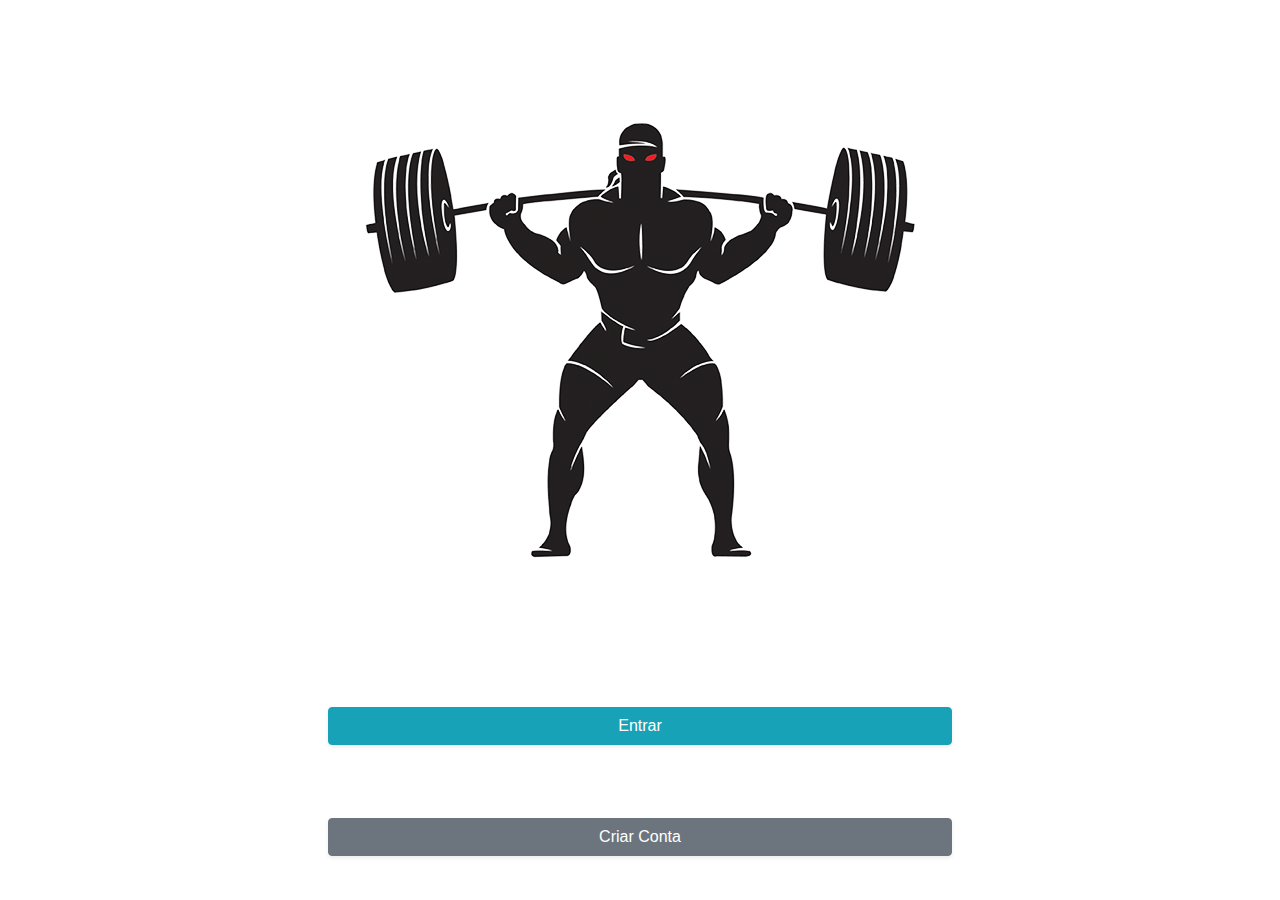
<file: index.html>
<!DOCTYPE html>
<html>

<head>
  <meta charset="utf-8">
  <meta http-equiv="X-UA-Compatible" content="IE=edge">
  <title>Home</title>
  <link rel="apple-touch-icon" sizes="180x180" href="apple-touch-icon.png">
  <link rel="icon" type="image/png" sizes="32x32" href="favicon-32x32.png">
  <link rel="icon" type="image/png" sizes="16x16" href="favicon-16x16.png">
  <link rel="manifest" href="site.webmanifest">
  <link rel="mask-icon" href="safari-pinned-tab.svg" color="#5bbad5">
  <meta name="msapplication-TileColor" content="#da532c">
  <meta name="theme-color" content="#ffffff">
  <meta name="viewport" content="width=device-width, initial-scale=1, shrink-to-fit=no">
  <link rel="stylesheet" href="res/css/bootstrap.css">
  <link rel="stylesheet" href="res/css/estilos.css">
  <script src="./res/js/start.js" defer></script>
  <script src="./res/js/first.js" defer></script>
</head>

<body>

  <div class="container p-2 h-100">
    <div class="row text-center align-content-center h-75">
      <div class="col-12">
        <img src="res/img/logo.png" class="img-fluid" alt="logo" title="logo">
      </div>

    </div>
    <div class="row h-25 align-content-around">
      <div class="col-12"><a href="./login.html" class="btn btn-info btn-block shadow-sm">Entrar</a></div>
      <div class="col-12"><a href="./cadastro.html" class="btn btn-secondary btn-block shadow-sm">Criar Conta</a></div>
    </div>
  </div>

  <script src="res/js/jquery-3.4.1.slim.min.js"></script>
  <script src="res/js/popper.min.js"></script>
  <script src="res/js/bootstrap.min.js"></script>
  <script src="res/js/fontawesome.js"></script>
</body>

</html>
</file>
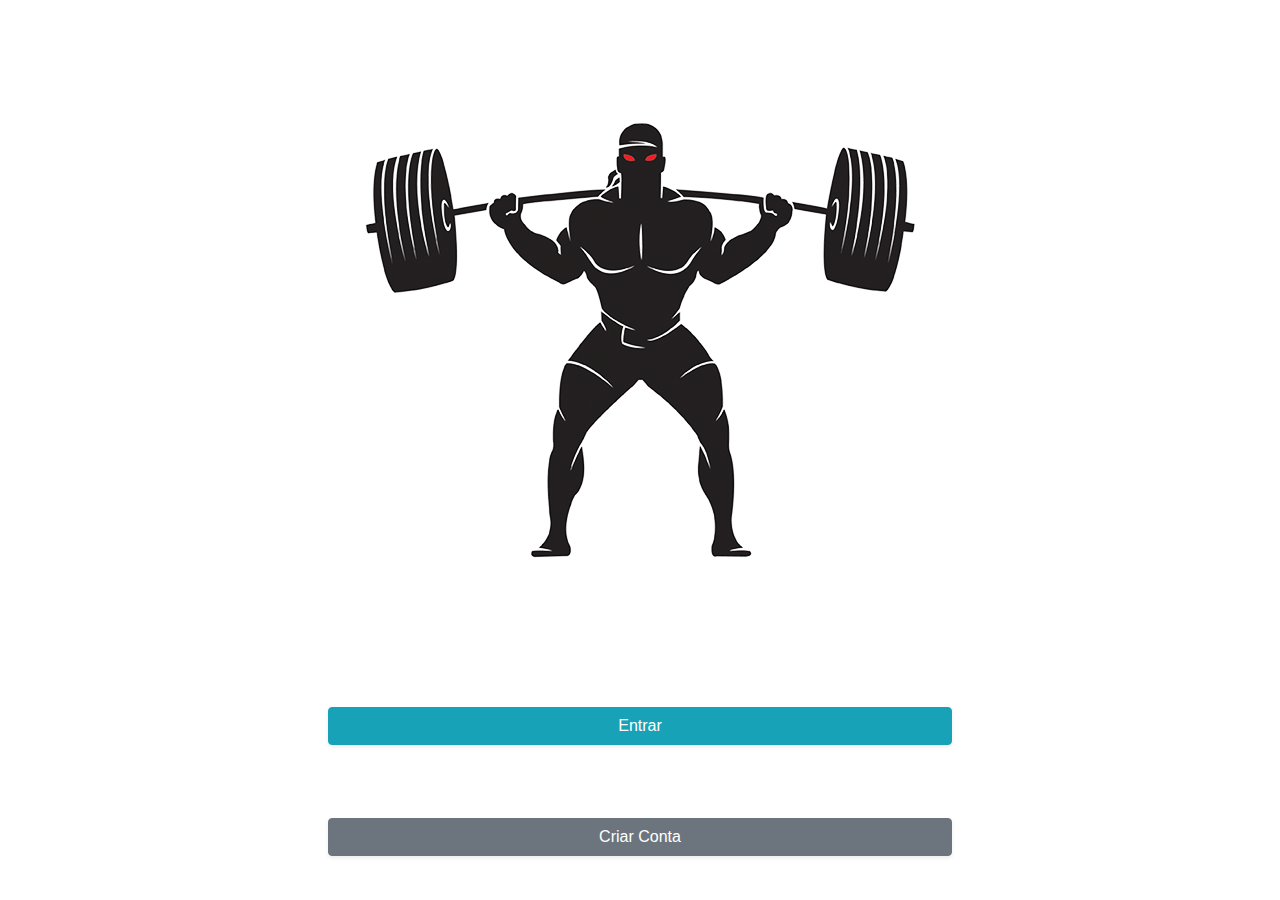
<file: editex.html>
<!DOCTYPE html>
<html>

<head>
  <meta charset="utf-8">
  <meta http-equiv="X-UA-Compatible" content="IE=edge">
  <title>Editar Exercicio</title>
  <link rel="apple-touch-icon" sizes="180x180" href="apple-touch-icon.png">
  <link rel="icon" type="image/png" sizes="32x32" href="favicon-32x32.png">
  <link rel="icon" type="image/png" sizes="16x16" href="favicon-16x16.png">
  <link rel="manifest" href="site.webmanifest">
  <link rel="mask-icon" href="safari-pinned-tab.svg" color="#5bbad5">
  <meta name="msapplication-TileColor" content="#da532c">
  <meta name="theme-color" content="#ffffff">
  <meta name="viewport" content="width=device-width, initial-scale=1, shrink-to-fit=no">
  <link rel="stylesheet" href="res/css/bootstrap.css">
  <link rel="stylesheet" href="res/css/estilos.css">
  <script src="./res/js/start.js" defer></script>
  <script src="./res/js/editex.js" defer></script>
</head>

<body>
<div class="container-fluid">
    <div class="row">
      <div class="col-12 p-2">
        <h1 class="display-7 text-center">Editando Exercicio</h1>
      </div>
      <div class="col-12">
        <form>
          <div class="row">
            <div class="col-12 p-2">
              <input type="text" class="form-control" name="editNomeEx" id="editNomeEx" value="">
            </div>
          </div>
          <div class="row">
            <div class="col-12 p-2">
              <textarea class="form-control" name="editDescricaoEx" id="editDescricaoEx" cols="30" rows="5"></textarea>
            </div>
          </div>
          <div class="row">
            <div class="col-12 p-2">
              <input type="number" class="form-control" name="editDescansoEx" id="editDescansoEx">
            </div>
          </div>
          <div class="row">
            <div class="col-12 p-2">
              <a class="btn btn-block btn-success" href="#" id="btnConfirmarEdit">Confirmar</a>
            </div>
          </div>
        </form>
      </div>
    </div>
</div>


<div class="container-fluid">
  <!-- Nav Bottom -->
  <div class="navFill"></div>
    <div class="row fixed-bottom nav-bottom text-center nav-bg">
      <div class="col-4">
        <a href="./perfil.html">
          <i class="fas fa-arrow-left fa-2x text-dark"></i>
        </a>
      </div>
      <div class="col-4"><a href="./perfil.html"><i class="fas fa-home fa-2x preto"></i></a></div>
      <div class="col-4"></div>
    </div>
</div>

  <script src="res/js/jquery-3.4.1.slim.min.js"></script>
  <script src="res/js/popper.min.js"></script>
  <script src="res/js/bootstrap.min.js"></script>
  <script src="res/js/fontawesome.js"></script>
</body>

</html>
</file>
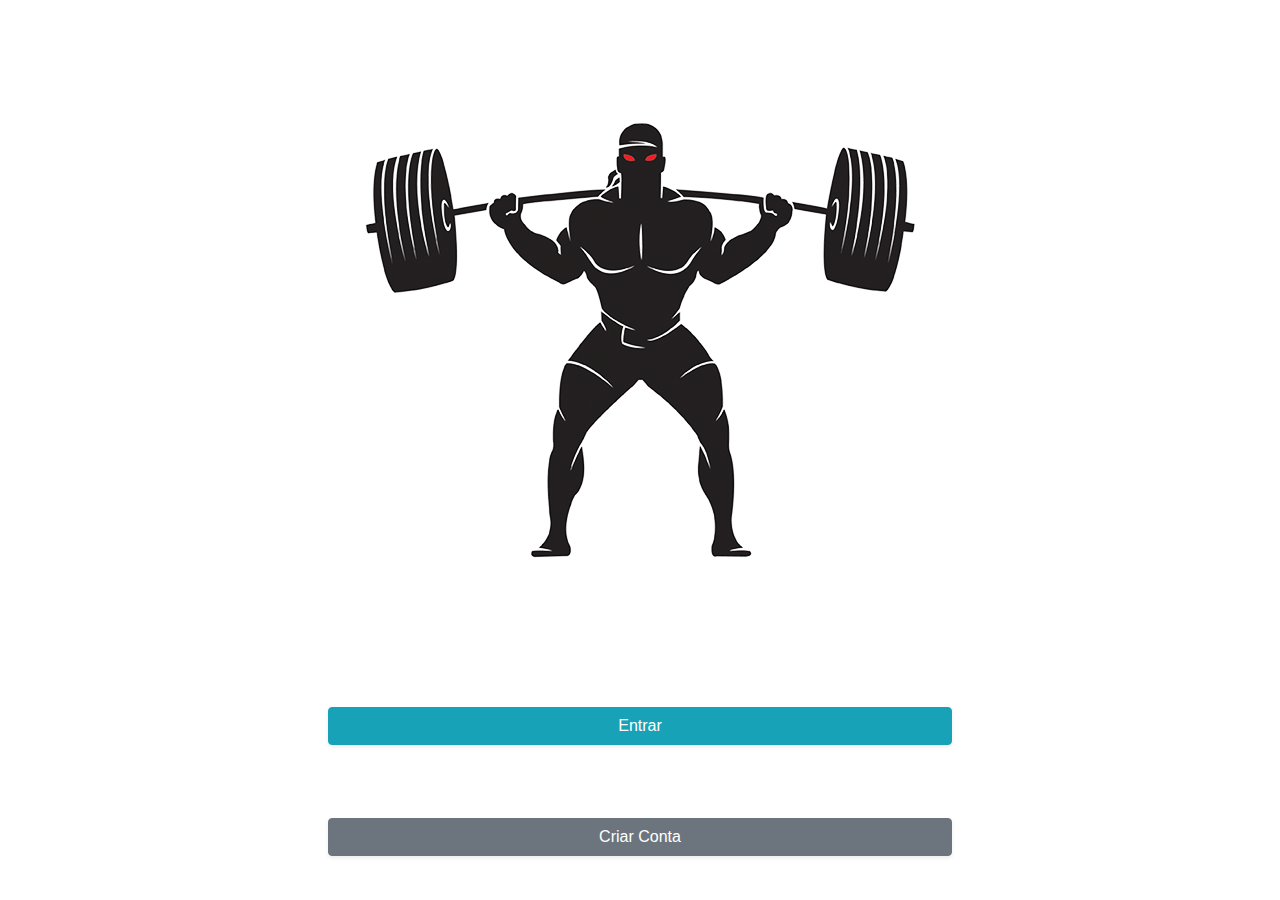
<file: edittreino.html>
<!DOCTYPE html>
<html>

<head>
  <meta charset="utf-8">
  <meta http-equiv="X-UA-Compatible" content="IE=edge">
  <title>Editar Treino</title>
  <link rel="apple-touch-icon" sizes="180x180" href="apple-touch-icon.png">
  <link rel="icon" type="image/png" sizes="32x32" href="favicon-32x32.png">
  <link rel="icon" type="image/png" sizes="16x16" href="favicon-16x16.png">
  <link rel="manifest" href="site.webmanifest">
  <link rel="mask-icon" href="safari-pinned-tab.svg" color="#5bbad5">
  <meta name="msapplication-TileColor" content="#da532c">
  <meta name="theme-color" content="#ffffff">
  <meta name="viewport" content="width=device-width, initial-scale=1, shrink-to-fit=no">
  <link rel="stylesheet" href="res/css/bootstrap.css">
  <link rel="stylesheet" href="res/css/estilos.css">
  <script src="./res/js/start.js" defer></script>
  <script src="./res/js/edittreino.js" defer></script>
</head>

<body>

  <div class="container-fluid p-2">
    <div class="row">
      <div class="col-12 text-center">
        <h1 class="display-6 m-0">Editar Treino</h1>
      </div>
    </div>
  </div>

  <div class="container-fluid">
    <div class="row">
      <div class="col-12 p-2">
        <form>
          <input type="text" class="form-control mb-2" name="nTreino" id="editNomeTreino" placeholder="Nome do Treino">
        </form>
      </div>
      <div class="col-12 p-2">
        <h4 class="m-0 font-weight-normal">Selecione os exercícios</h4>
      </div>
      <div class="col-12">
        <ul class="list-group list-group-flush border-bottom mt-1">
          <!-- LISTA VAI AQUI -->
          <div class="row" id="listaEx">
            
          </div>
        </ul>
      </div>

      <div class="col-12 mt-2 p-2">
        <a id="btnConfirmar" href="#" class="btn btn-info btn-block">Confirmar</a>
      </div>
    </div>
  </div>

  <div class="container-fluid">
    <!-- Nav Bottom -->
    <div class="navFill"></div>
    <div class="row fixed-bottom nav-bottom text-center nav-bg">
      <div class="col-4">
        <a href="./perfil.html">
          <i class="fas fa-arrow-left fa-2x text-dark"></i>
        </a>
      </div>
      <div class="col-4"><a href="./perfil.html"><i class="fas fa-home fa-2x preto"></i></a></div>
      <div class="col-4"></div>
    </div>
  </div>

  <script src="res/js/jquery-3.4.1.slim.min.js"></script>
  <script src="res/js/popper.min.js"></script>
  <script src="res/js/bootstrap.min.js"></script>
  <script src="res/js/fontawesome.js"></script>
</body>

</html>
</file>
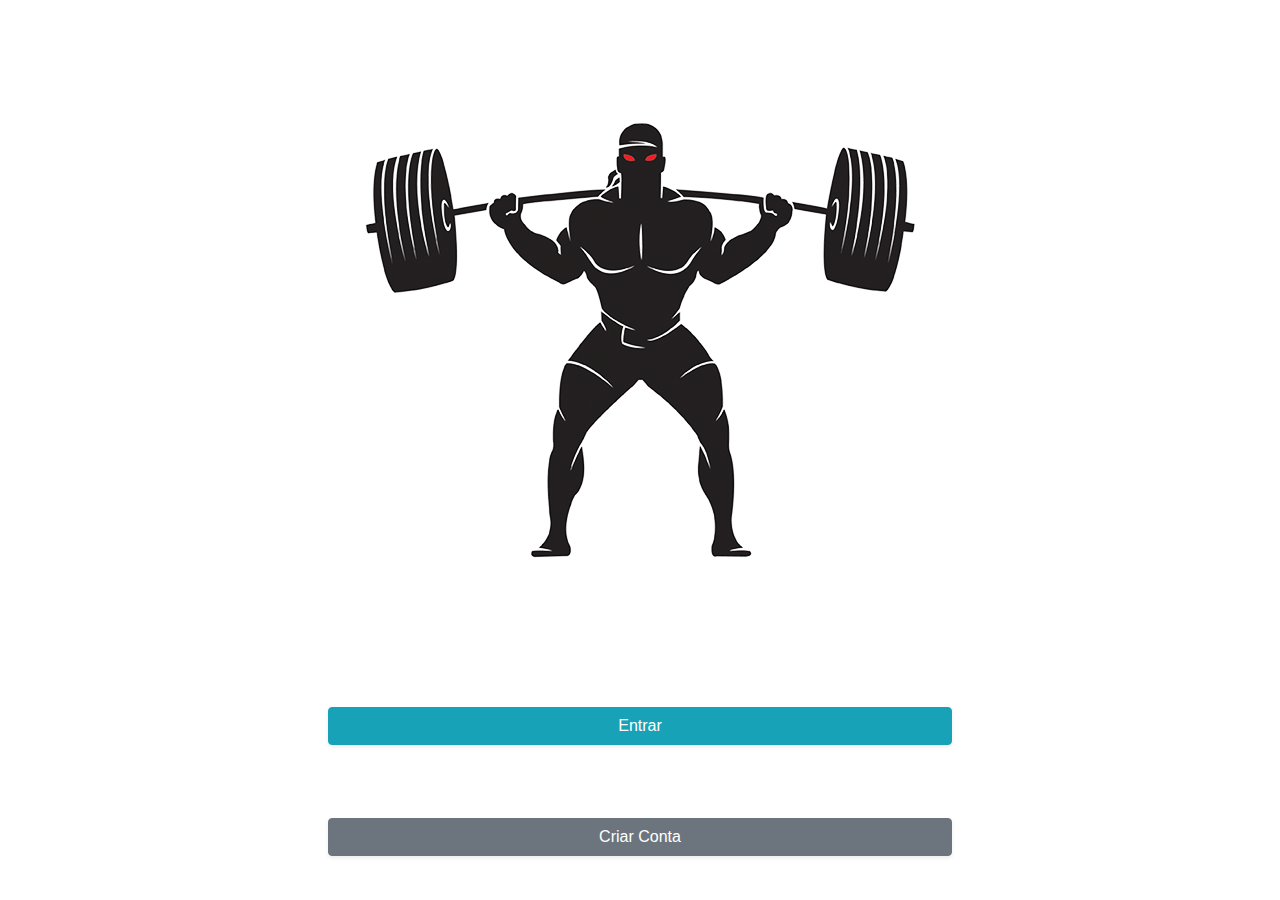
<file: exercicio.html>
<!DOCTYPE html>
<html>

<head>
  <meta charset="utf-8">
  <meta http-equiv="X-UA-Compatible" content="IE=edge">
  <title>Exercício</title>
  <link rel="apple-touch-icon" sizes="180x180" href="apple-touch-icon.png">
  <link rel="icon" type="image/png" sizes="32x32" href="favicon-32x32.png">
  <link rel="icon" type="image/png" sizes="16x16" href="favicon-16x16.png">
  <link rel="manifest" href="site.webmanifest">
  <link rel="mask-icon" href="safari-pinned-tab.svg" color="#5bbad5">
  <meta name="msapplication-TileColor" content="#da532c">
  <meta name="theme-color" content="#ffffff">
  <meta name="viewport" content="width=device-width, initial-scale=1, shrink-to-fit=no">
  <link rel="stylesheet" href="res/css/bootstrap.css">
  <link rel="stylesheet" href="res/css/estilos.css">
  <script src="./res/js/start.js" defer></script>
  <script src="./res/js/exercicio.js" defer></script>
</head>

<body>
  <div class="container-fluid">
    <div class="row p-2">
      <div class="col-12">
        <h1 id="nomeEx" class="display-7 text-center m-0"></h1>
      </div>
      <div id="descEx" class="col-12 border border-secondary rounded p-2 mt-2 mb-4">
      </div>
      <div class="col-12">
        <div class="progress" style="height: 25px;">
          <div id="barra" class="progress-bar progress-bar-striped bg-success" role="progressbar" style="width: 100%">
          </div>
        </div>
        <button id="btnDescansar" class="btn btn-primary btn-block mt-2">Descansar!</button>
        <a id="btnFinalizarEx" href="#" class="btn btn-info btn-block">Finalizar</a>
      </div>
    </div>
  </div>

  <div class="container-fluid">
    <!-- Nav Bottom -->
    <div class="navFill"></div>
    <div class="row fixed-bottom nav-bottom text-center nav-bg">
      <div class="col-4" id="btnVoltar"><a href="#"><i class="fas fa-arrow-left fa-2x text-dark"></i></a></div>
      <div class="col-4"><a href="./perfil.html"><i class="fas fa-home fa-2x preto"></i></a></div>
      <div class="col-4"></div>
    </div>
  </div>

  <script src="res/js/jquery-3.4.1.slim.min.js"></script>
  <script src="res/js/popper.min.js"></script>
  <script src="res/js/bootstrap.min.js"></script>
  <script src="res/js/fontawesome.js"></script>
  <script src="https://canvasjs.com/assets/script/canvasjs.min.js"></script>
</body>

</html>
</file>
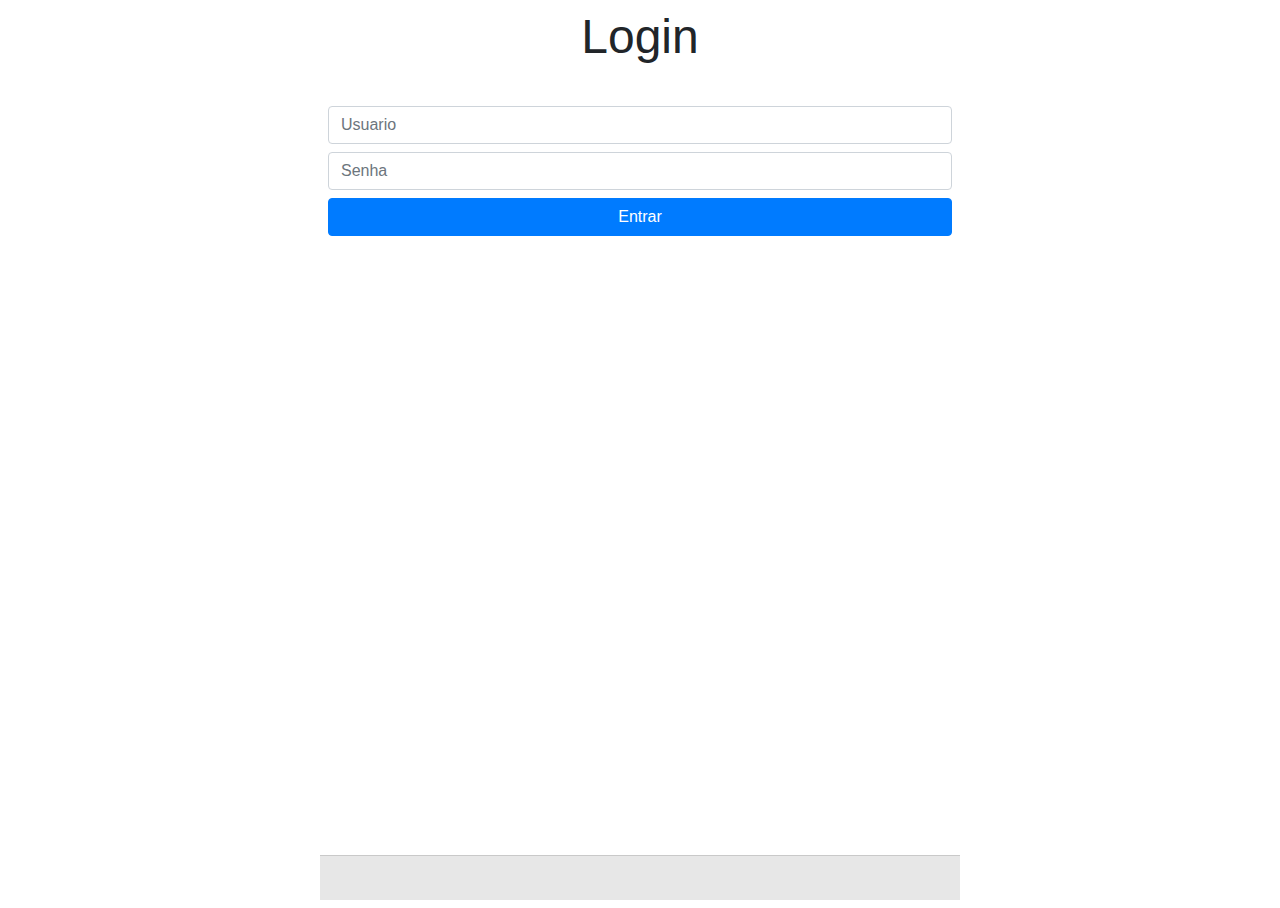
<file: login.html>
<!DOCTYPE html>
<html>

<head>
  <meta charset="utf-8">
  <meta http-equiv="X-UA-Compatible" content="IE=edge">
  <title>Login</title>
  <link rel="apple-touch-icon" sizes="180x180" href="apple-touch-icon.png">
  <link rel="icon" type="image/png" sizes="32x32" href="favicon-32x32.png">
  <link rel="icon" type="image/png" sizes="16x16" href="favicon-16x16.png">
  <link rel="manifest" href="site.webmanifest">
  <link rel="mask-icon" href="safari-pinned-tab.svg" color="#5bbad5">
  <meta name="msapplication-TileColor" content="#da532c">
  <meta name="theme-color" content="#ffffff">
  <meta name="viewport" content="width=device-width, initial-scale=1, shrink-to-fit=no">
  <link rel="stylesheet" href="res/css/bootstrap.css">
  <link rel="stylesheet" href="res/css/estilos.css">
  <script src="./res/js/start.js" defer></script>
  <script src="./res/js/login.js" defer></script>
</head>

<body>

  <div class="container-fluid mb-4 mt-2">
    
      <div class="row">
        <div class="col-12 text-center">
          <h1 class="display-5">Login</h1>
        </div>
      </div>
    
  </div>

  <div class="container-fluid">
    
      <div class="row">
        <div class="col-12 p-2">
          <form>
            <input type="text" class="form-control mb-2" name="login" id="campoLogin" placeholder="Usuario">
            <input type="password" class="form-control mb-2" name="" id="campoSenha" placeholder="Senha">
            <a href="#" class="btn btn-primary btn-block" id="btnEntrar">Entrar</a>
          </form>
        </div>
      </div>
    
  </div>

  <div class="container-fluid">
    <!-- Nav Bottom -->
    <div class="navFill"></div>
    
      <div class="row fixed-bottom nav-bottom text-center nav-bg">
        <div class="col-4">
          <a href="./index.html"><i class="fas fa-arrow-left fa-2x preto"></i></a>
        </div>
        <div class="col-4"></div>
        <div class="col-4"></div>
      </div>
    
  </div>
  <script src="res/js/jquery-3.4.1.slim.min.js"></script>
  <script src="res/js/popper.min.js"></script>
  <script src="res/js/bootstrap.min.js"></script>
  <script src="res/js/fontawesome.js"></script>
  
</body>

</html>
</file>
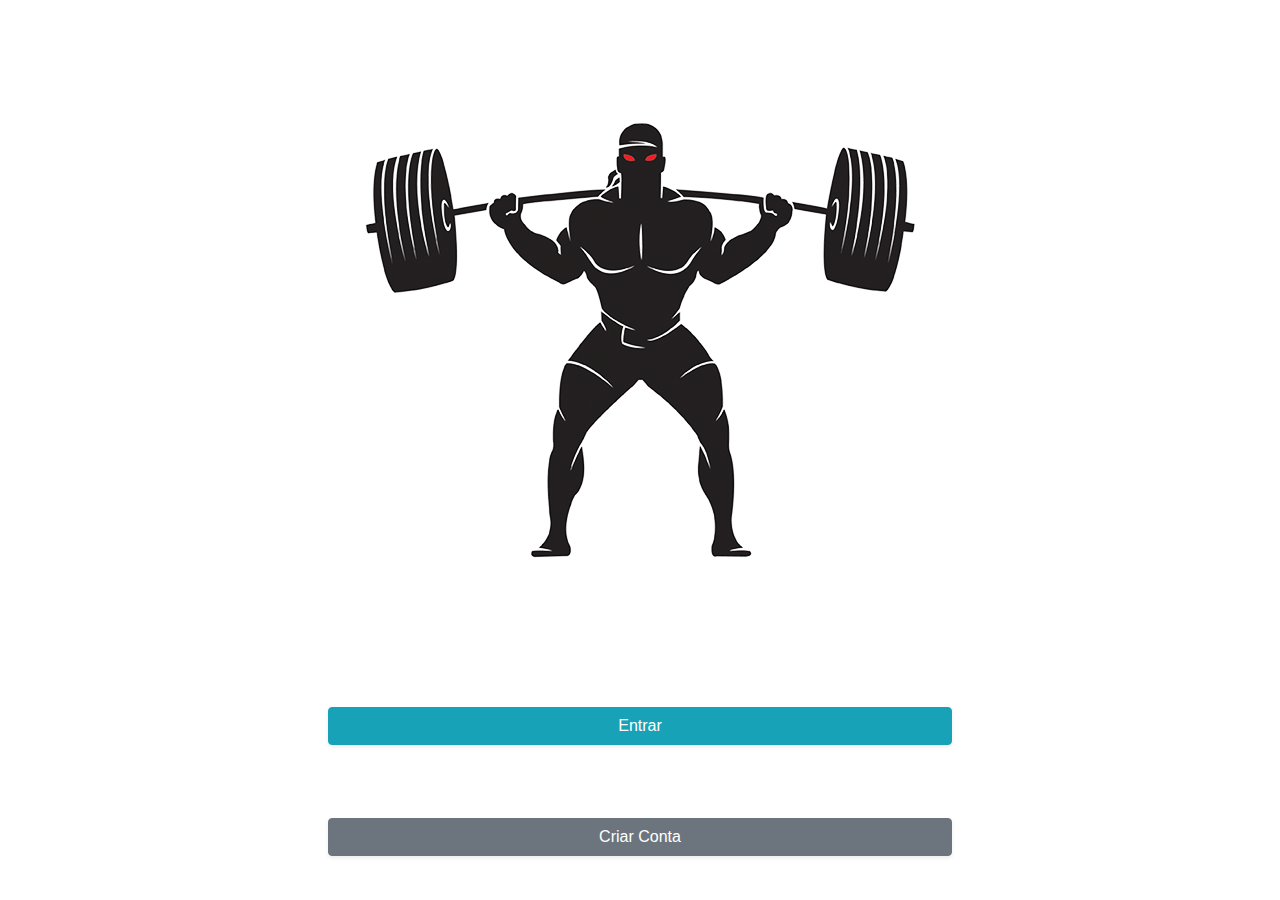
<file: novoex.html>
<!DOCTYPE html>
<html>

<head>
  <meta charset="utf-8">
  <meta http-equiv="X-UA-Compatible" content="IE=edge">
  <title>Novo Exercício</title>
  <link rel="apple-touch-icon" sizes="180x180" href="apple-touch-icon.png">
  <link rel="icon" type="image/png" sizes="32x32" href="favicon-32x32.png">
  <link rel="icon" type="image/png" sizes="16x16" href="favicon-16x16.png">
  <link rel="manifest" href="site.webmanifest">
  <link rel="mask-icon" href="safari-pinned-tab.svg" color="#5bbad5">
  <meta name="msapplication-TileColor" content="#da532c">
  <meta name="theme-color" content="#ffffff">
  <meta name="viewport" content="width=device-width, initial-scale=1, shrink-to-fit=no">
  <link rel="stylesheet" href="res/css/bootstrap.css">
  <link rel="stylesheet" href="res/css/estilos.css">
  <script src="./res/js/start.js" defer></script>
  <script src="./res/js/uuid.min.js" defer></script>
  <script src="./res/js/novoEx.js" defer></script>
</head>

<body>
  
    <div class="container-fluid p-2">
      <div class="row">
        <div class="col-12 text-center">
          <h1 class="display-6 m-0">Novo Exercício</h1>
        </div>
      </div>
    </div>
  

  <div class="container-fluid p-2">
    
      <div class="row">
        <div class="col-12">
          <form>
            <input id="nomeEx" type="text" class="form-control mb-2" name="nEx" placeholder="Nome do Exercício">
            <textarea id="descEx" class="form-control mb-2" name="" id="" cols="30" rows="5" placeholder="Insira aqui a descrição do seu Exercício"></textarea>
            <input id="descanso" class="form-control" type="number" name="descanso" placeholder="Tempo de Descanso (s)">
            <hr>
            <a id="btnConfirmaNovoEx" href="#" class="btn btn-info btn-block">Confirmar</a>
          </form>
        </div>
      </div>
    
  </div>

  <div class="container-fluid">
    <!-- Nav Bottom -->
    <div class="navFill"></div>
    
      <div class="row fixed-bottom nav-bottom text-center nav-bg">
        <div class="col-4"></div>
        <div class="col-4"><a href="./perfil.html"><i class="fas fa-home fa-2x preto"></i></a></div>
        <div class="col-4"></div>
      </div>
    
  </div>

  <script src="res/js/jquery-3.4.1.slim.min.js"></script>
  <script src="res/js/popper.min.js"></script>
  <script src="res/js/bootstrap.min.js"></script>
  <script src="res/js/fontawesome.js"></script>
  
</body>

</html>
</file>
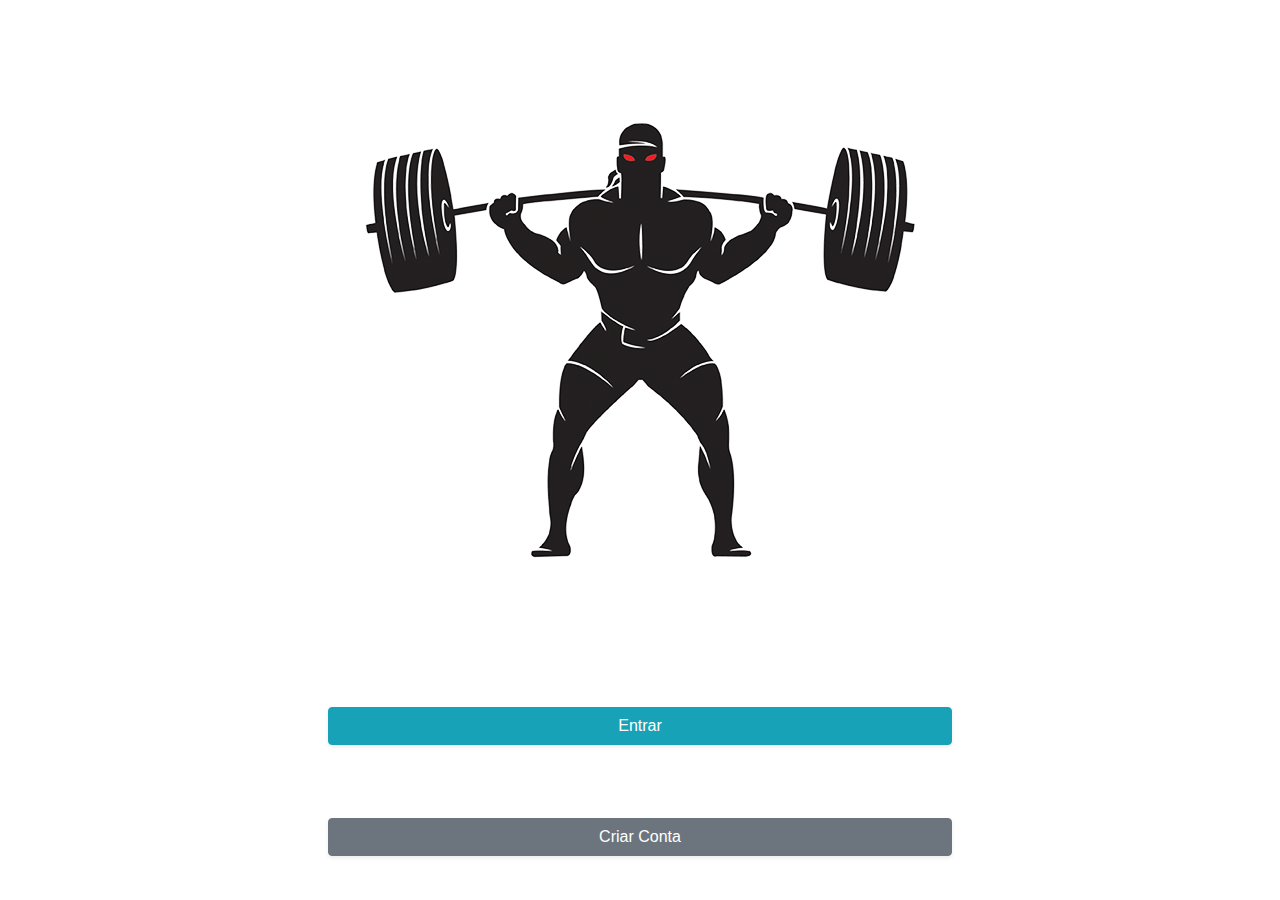
<file: novotreino.html>
<!DOCTYPE html>
<html>

<head>
  <meta charset="utf-8">
  <meta http-equiv="X-UA-Compatible" content="IE=edge">
  <title>Novo Treino</title>
  <link rel="apple-touch-icon" sizes="180x180" href="apple-touch-icon.png">
  <link rel="icon" type="image/png" sizes="32x32" href="favicon-32x32.png">
  <link rel="icon" type="image/png" sizes="16x16" href="favicon-16x16.png">
  <link rel="manifest" href="site.webmanifest">
  <link rel="mask-icon" href="safari-pinned-tab.svg" color="#5bbad5">
  <meta name="msapplication-TileColor" content="#da532c">
  <meta name="theme-color" content="#ffffff">
  <meta name="viewport" content="width=device-width, initial-scale=1, shrink-to-fit=no">
  <link rel="stylesheet" href="res/css/bootstrap.css">
  <link rel="stylesheet" href="res/css/estilos.css">
  <script src="./res/js/start.js" defer></script>
  <script src="./res/js/uuid.min.js" defer></script>
  <script src="./res/js/novoTreino.js" defer></script>
</head>

<body>
  <div class="container-fluid p-2">
    
      <div class="row">
        <div class="col-12 text-center">
          <h1 class="display-6 m-0">Novo Treino</h1>
        </div>
      </div>
    
  </div>

  <div class="container-fluid p-2">
    
      <div class="row">
        <div class="col-12 mb-3">
          <form>
            <input type="text" class="form-control mb-2" name="nTreino" id="nomeTreino" placeholder="Nome do Treino">
          </form>
        </div>
        <div class="col-12">
          <h4 class="m-0 font-weight-normal">Selecione os exercícios</h4>
          <ul class="list-group list-group-flush border-bottom mt-1" id="listaEx">
            <!-- <div class="d-flex ex list-group-item" id="ex1">Cras justo odio</div> -->
          </ul>
        </div>
        <div class="col-12 mt-2">
          <a id="btnConfirmar" href="#" class="btn btn-info btn-block">Confirmar</a>
        </div>
      </div>
    
  </div>

  <div class="container-fluid">
    <!-- Nav Bottom -->
    <div class="navFill"></div>
    
      <div class="row fixed-bottom nav-bottom text-center nav-bg">
        <div class="col-4"></div>
        <div class="col-4"><a href="./perfil.html"><i class="fas fa-home fa-2x preto"></i></a></div>
        <div class="col-4"></div>
      </div>
    
  </div>

  <script src="res/js/jquery-3.4.1.slim.min.js"></script>
  <script src="res/js/popper.min.js"></script>
  <script src="res/js/bootstrap.min.js"></script>
  <script src="res/js/fontawesome.js"></script>
  
</body>

</html>
</file>
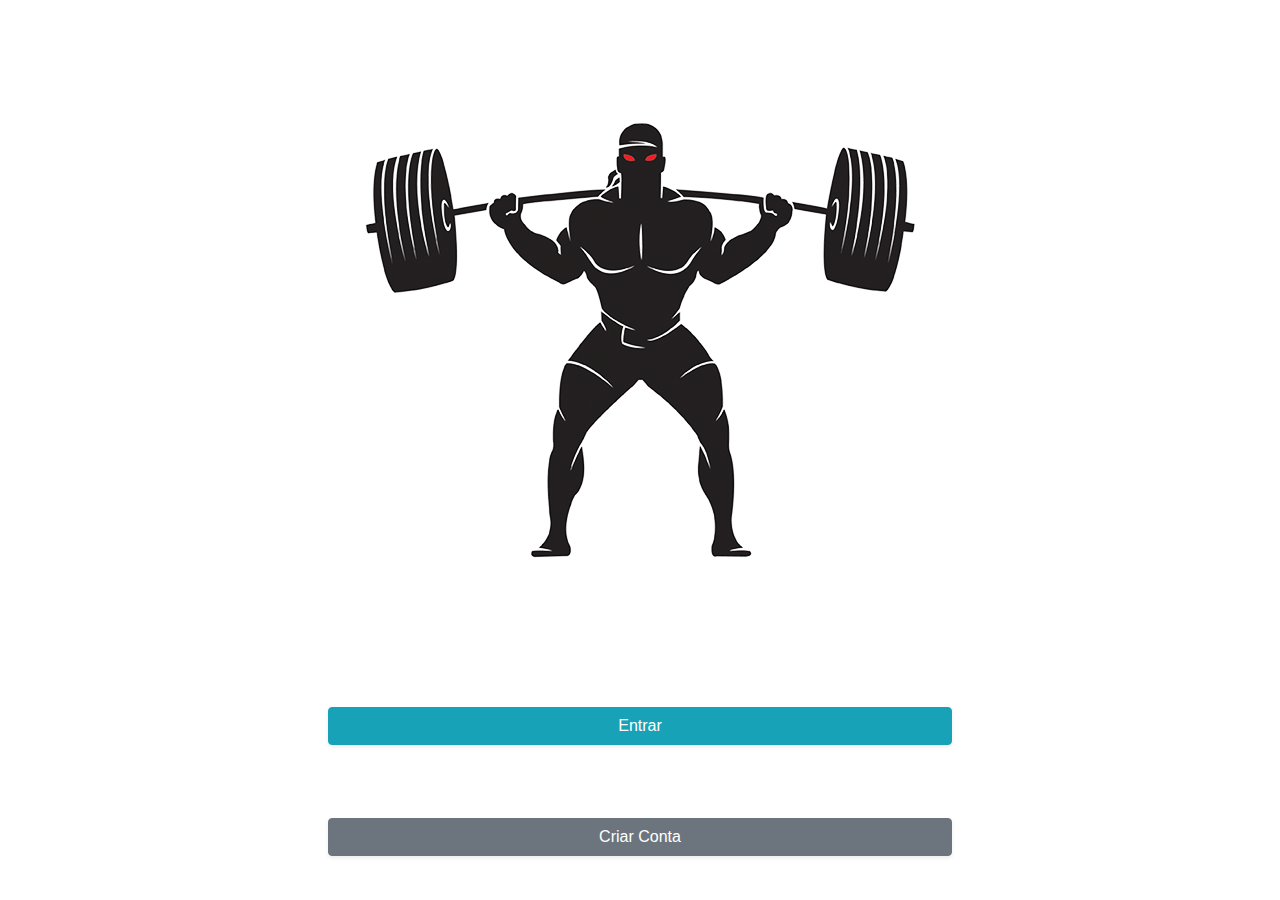
<file: treino.html>
<!DOCTYPE html>
<html>

<head>
  <meta charset="utf-8">
  <meta http-equiv="X-UA-Compatible" content="IE=edge">
  <title>Treino</title>
  <link rel="apple-touch-icon" sizes="180x180" href="apple-touch-icon.png">
  <link rel="icon" type="image/png" sizes="32x32" href="favicon-32x32.png">
  <link rel="icon" type="image/png" sizes="16x16" href="favicon-16x16.png">
  <link rel="manifest" href="site.webmanifest">
  <link rel="mask-icon" href="safari-pinned-tab.svg" color="#5bbad5">
  <meta name="msapplication-TileColor" content="#da532c">
  <meta name="theme-color" content="#ffffff">
  <meta name="viewport" content="width=device-width, initial-scale=1, shrink-to-fit=no">
  <link rel="stylesheet" href="res/css/bootstrap.css">
  <link rel="stylesheet" href="res/css/estilos.css">
  <script src="./res/js/start.js" defer></script>
  <script src="./res/js/treino.js" defer></script>
</head>

<body>

  <div class="container-fluid">
      <div class="row">
        <div class="col-12 p-2">
          <h1 id="nomeTreino" class="display-7 text-center">Nome Treino</h1>
        </div>
        <div class="col-12">
          <ul id="listaExTreino" class="list-group list-group-flush border-top border-bottom mb-4">
          </ul>
        </div>
        <div class="col-12 p-2">
          <a id="btnFimTreino" href="#" class="btn btn-success btn-block">Finalizar Treino</a>
        </div>
      </div>
  </div>

  <div class="container-fluid">
    <!-- Nav Bottom -->
    <div class="navFill"></div>
    <div class="container">
      <div class="row fixed-bottom nav-bottom text-center nav-bg">
        <div class="col-4">
          <a href="./perfil.html">
            <i class="fas fa-arrow-left fa-2x text-dark"></i>
          </a>
        </div>
        <div id="home" class="col-4"><a href="#"><i class="fas fa-home fa-2x preto"></i></a></div>
        <div class="col-4"></div>
      </div>
    </div>
  </div>

  <script src="res/js/jquery-3.4.1.slim.min.js"></script>
  <script src="res/js/popper.min.js"></script>
  <script src="res/js/bootstrap.min.js"></script>
  <script src="res/js/fontawesome.js"></script>
  <script src="https://canvasjs.com/assets/script/canvasjs.min.js"></script>
</body>

</html>
</file>
<file: res/css/estilos.css>
html, body{
  height: 100%;
}

body{
  max-width: 640px;
  margin: 0 auto;
}

.preto{
  color: #212529 !important;
}

.nav-bottom{
  height: 45px;
  align-items: center;
  align-content: center;
  max-width: 640px;
  margin: 0 auto;
}

.nav-bg{
  background-color: rgb(231, 231, 231);
  border-top: 1px solid rgb(201, 201, 201);
}

.navFill{
  height: 45px;
}

.exSelecionado {
  background-color: rgb(209, 255, 209) !important;
}

.deleteIcon{
  width: 25px;
  font-size: 1.7em;
}

.editIcon{
  width: 25px;
  font-size: 1.7em;
}

.itemLista{
  padding: 10px;
  background-color: #fff;
  border: solid rgba(0, 0, 0, 0.125);
  border-width: 1px 0;
}

.colNome {
  -ms-flex: 0 0 74%;
  flex: 0 0 74%;
  max-width: 74%;
}

.colBotao {
  -ms-flex: 0 0 13%;
  flex: 0 0 13%;
  max-width: 13%;
}

.colIMC {
  -ms-flex: 0 0 20%;
  flex: 0 0 20%;
  max-width: 20%;
  text-align: center;
  line-height: 1;
  font-weight: bold;
}

.imc{
  border-top: 1px solid grey;
  margin-top: 10px;
}

.imc1{
  height: 20px;
  background-color: rgb(255, 255, 0);
  border: solid black;
  border-width: 1px;
  border-top-left-radius: 5px;
  border-bottom-left-radius: 5px;
}

.imc2{
  height: 20px;
  background-color: rgb(0, 209, 0);
  border: solid black;
  border-width: 1px 1px 1px 0;
}

.imc3{
  height: 20px;
  background-color: rgb(255, 174, 0);
  border: solid black;
  border-width: 1px 1px 1px 0;
}

.imc4{
  height: 20px;
  background-color: rgb(255, 81, 0);
  border: solid black;
  border-width: 1px 1px 1px 0;
}

.imc5{
  height: 20px;
  background-color: rgb(255, 0, 0);
  border: solid black;
  border-width: 1px 1px 1px 0;
  border-top-right-radius: 5px;
  border-bottom-right-radius: 5px;
}
</file>
